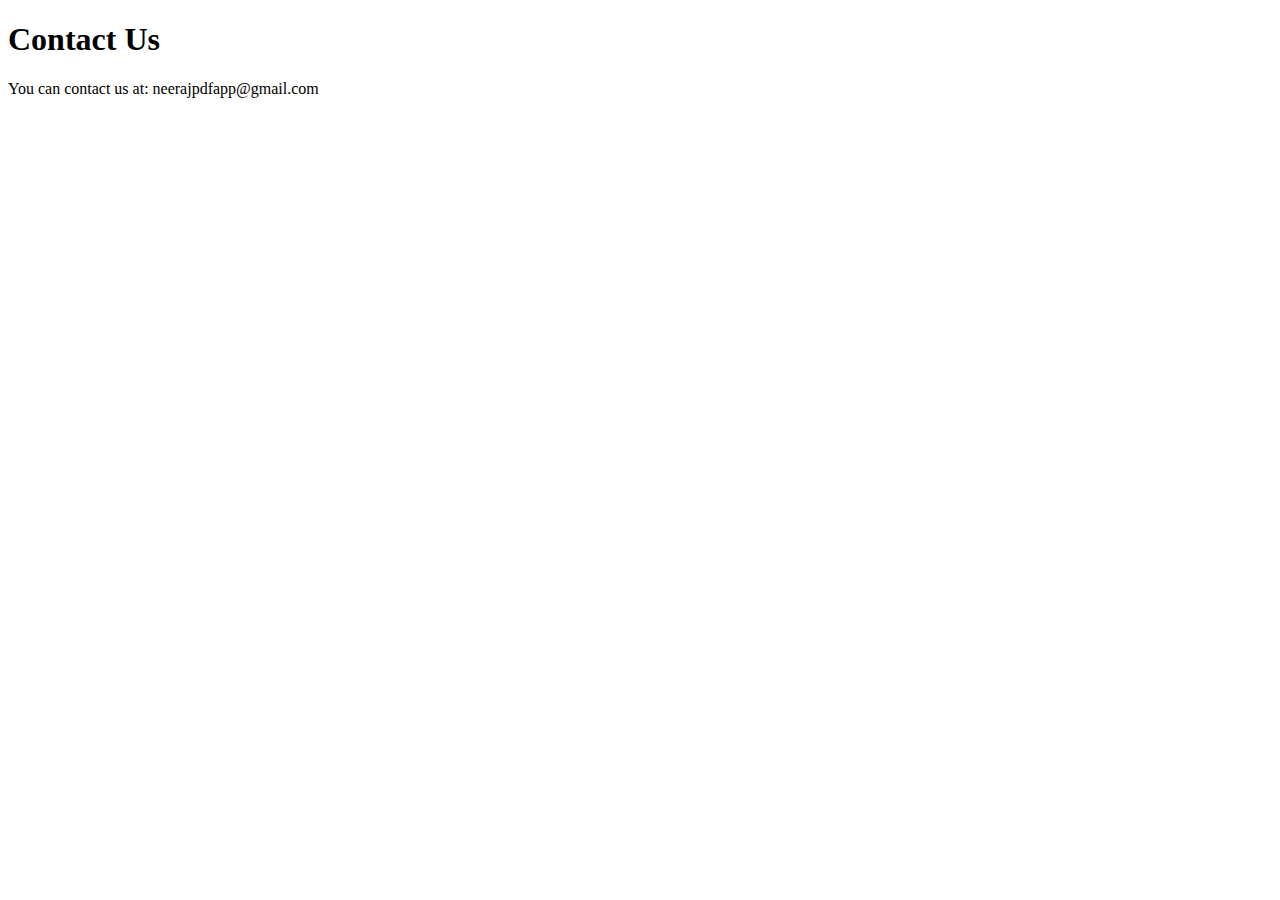
<file: contact.html>
<!DOCTYPE html>
<html lang="en">
<head>
  <meta charset="UTF-8">
  <title>Contact Us</title>
</head>
<body>
  <h1>Contact Us</h1>
  <p>You can contact us at: neerajpdfapp@gmail.com</p>
</body>
</html>
</file>
